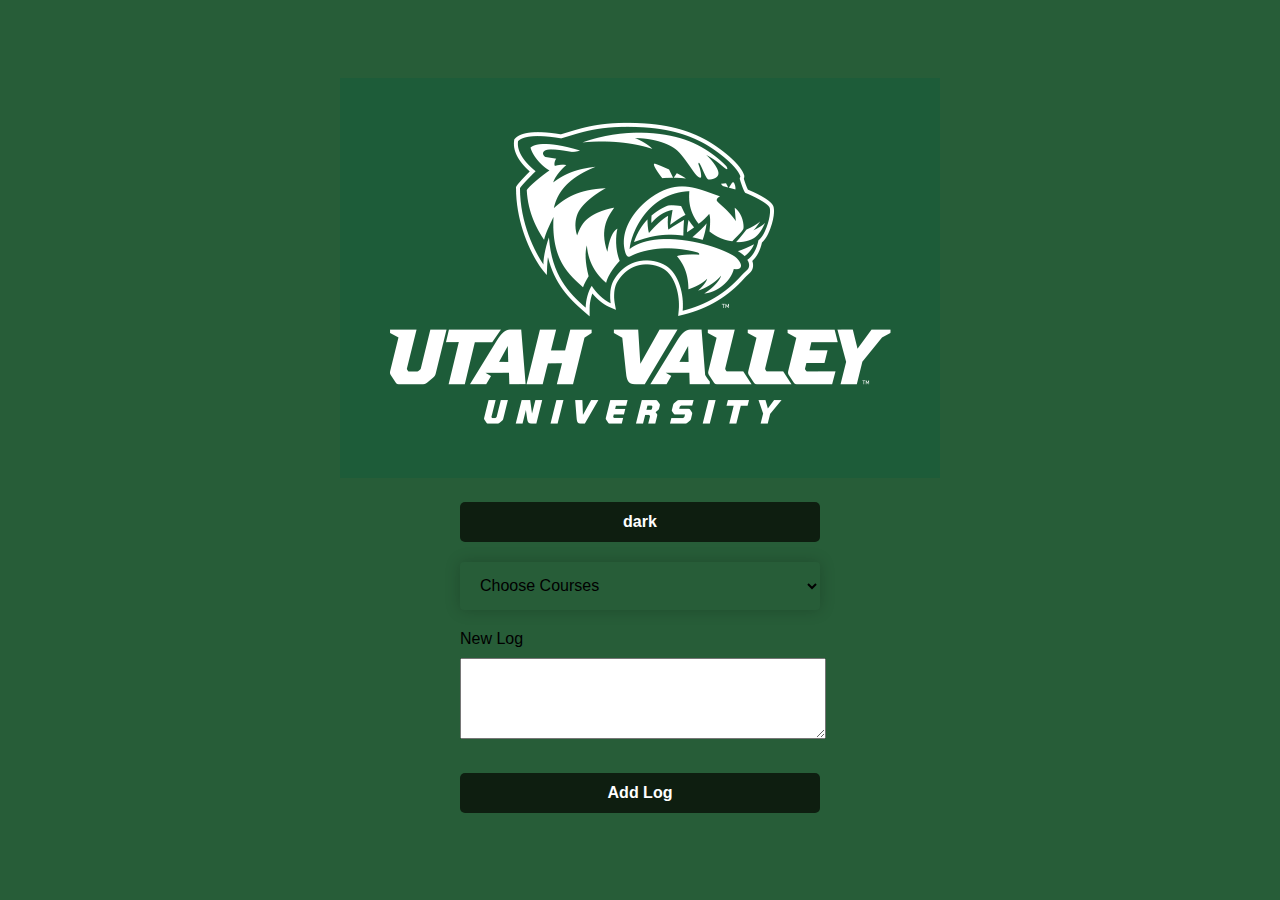
<file: public/index.html>
<!DOCTYPE html>
<html lang="en">
  <head>
    <title>Student Logs</title>
    <meta charset="utf8" />
    <link
      rel="icon"
      href="./O6JyqIFv.ico"
      type="image/x-icon"
      />
    <link rel="stylesheet" href="style.css" />
  </head>
  <body>

    <form id="form1">
          <div>
      <img src="uvu_image.png">
    </div>
    <div id="navlist">
      <button type="button" data-theme-toggle  aria-label=" light"></button>
    </div>
    <div id="upperHalf"> 
    <select
      aria-label="Select Course"
      id="course"
      name="course"
      data-cy="course_select"
    >
      <option selected value="" id="empty">Choose Courses</option>
      </select
    ><br />

    <div id="studentID" style="display:none">
    <label for="uvuId">UVU ID</label><br />
    
   
    <input type="text" id="uvuId" name="uvuId" data-cy="uvuId_input"  placeholder="12345678" maxlength="8"
    onkeypress="return(event.charCode !=8 && event.charCode == 0 || (event.charCode >= 48 && event.charCode <= 57))"/>
    </div>
    </div>
     
    
    <div id="lowerHalf">
      <h3 id="uvuIdDisplay" data-cy="uvuIdDisplay">
       
      </h3>
      <ul data-cy="logs" id="unOrdered">
       
      </ul>
      <label>New Log</label><br />
      <textarea
        style="height: 75px"
        aria-label="add log textarea"
        data-cy="log_textarea"
        id="text"
        style="position: relative;"
      ></textarea
      ><br />
     
      <button type="submit" data-cy="add_log_btn" id="button">Add Log</button>
      
    </div>
    </form>
    <script src="script.js"></script>
  </body>
  
</html>

<!-- TODO: move all TODOs that done above to down below here and change the label to DONE:. -->
<!-- DONE: set the lang attribute to American English -->
<!-- DONE: set the characterset to utf8 -->
<!-- DONE: temporarily use stackoverflow's favicon. "https://cdn.sstatic.net/Sites/stackoverflow/Img/favicon.ico"-->
 <!-- DONE: write `10234567` as sample data on the input field below  -->
  <!-- DONE: Ensure the character length never exceeds 8 -->
  <!-- DONE: Don't show the uvu id text input box until a course was selected above. -->
  <!-- DONE: Only numbers, no letters or other characters-->
   <!--DONE: Don't show the uvu id text input box until a course was selected above. -->
  <!--DONE: If course ever becomes unselected, don't show the uvu id text input box.-->
  <!-- DONE: The following options are currently static values to show you an example.  -->
  <!-- DONE: Load the JS file -->
   <!-- DONE: The following options are currently static values to show you sample data.  -->
      <!-- AJAX to replace them with dynamic data from GET https://json-server-ft3qa5--3000.local.webcontainer.io/api/v1/courses -->
      <!-- NOTE: all AJAX in this project is via fetch-->
      <!-- Use your own unique URL you recorded, not the sample one above. -->
  <!-- You must replace them with dynamic data by ajaxing GET https://json-server-ft3qa5--3000.local.webcontainer.io/logs?courseId=<courseID>&uvuId=<uvuID> -->
  <!-- DONE: When character length reaches 8 and it's only digits, fire off ajax request, if 200 or 304, display results, else appropriately guide the user. -->
  <!-- DONE: Click anywhere on the log to toggle visibility of the log (text only, not the date) -->
  <!-- DONE: Button should be disabled until the logs, if any, are displayed and there's text in the textarea -->
   <!-- DONE: add appropriate comments you feel are necessary, if any, for the next coder to understand -->
   <!-- DONE: add appropriate comments you feel are necessary, if any, for the next coder to understand -->
<!-- DONE: Load the CSS file -->
</file>
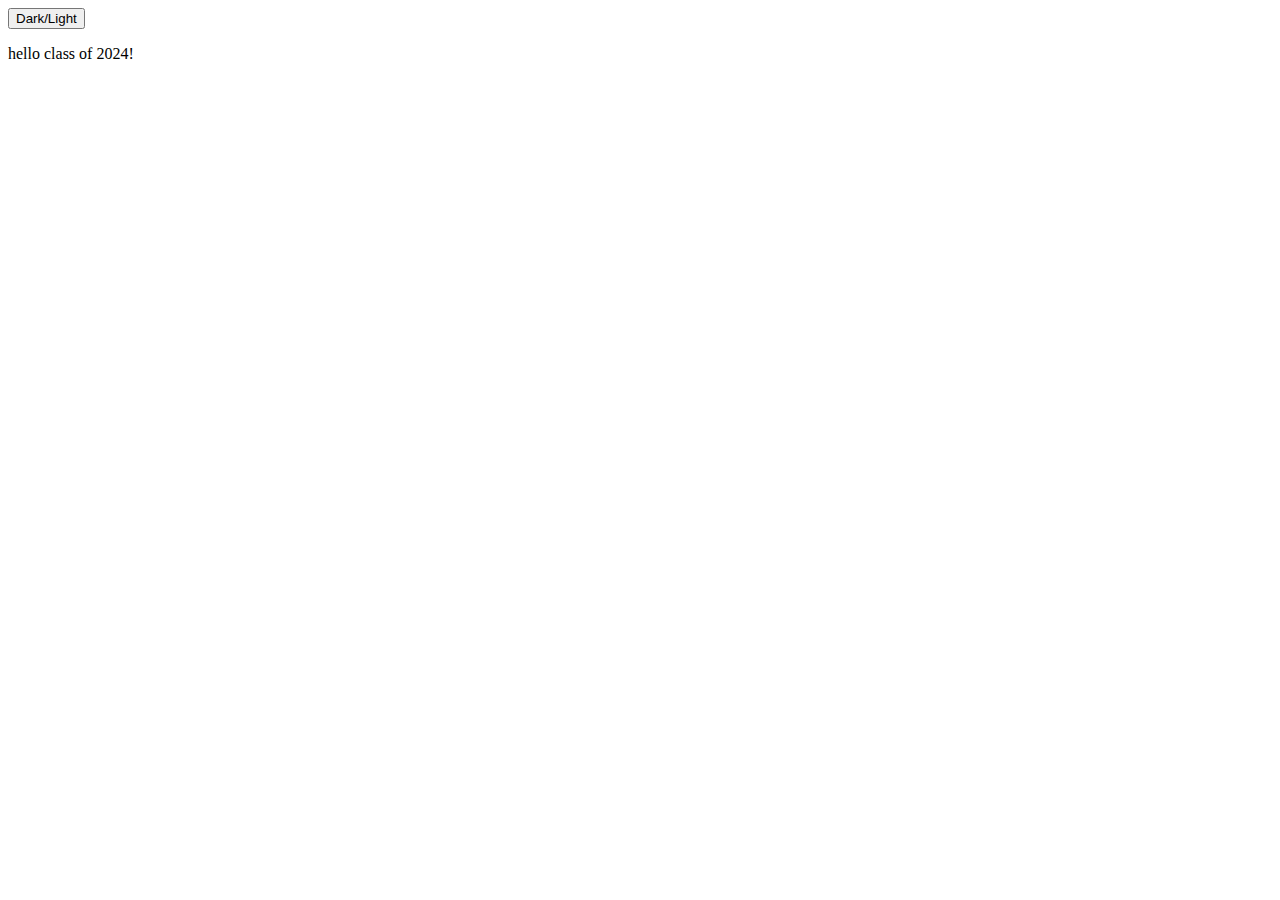
<file: public/spike.html>
<!DOCTYPE html>
<html lang="en">
<head>
  <meta charset="UTF-8">
  <meta http-equiv="X-UA-Compatible" content="IE=edge">
  <meta name="viewport" content="width=device-width, initial-scale=1.0">
  <title>Document</title>
</head>
<body>
  <button>Dark/Light</button>
  <p>
    hello class of 2024! 
  </p>

  
</body>
</html>
</file>
<file: public/style.css>
/* TODO: make it look awesome. */
/* TODO: make it responsive. */

[data-theme = "light"] {
  --color-bg: linear-gradient(to bottom,   #275D38,  #275D38,  #275D38);
  --color-fg: black;
}

[data-theme="dark"] {
  --color-bg: #000000;
  --color-fg: #ffffff;
}



body{
  margin: 0;
	padding: 0;
	display: flex;
	justify-content: center;
	align-items: center; 
	 min-height: 100vh; 
	font-family: 'Jost', sans-serif;
	background: var(--color-bg);
  color: var(--color-fg);

}

button{
  width: 60%;
  height: 40px;
  margin: 10px auto;
  justify-content: center;
  display: block;
  color: #fff;
  background: #0e1e10;
  font-size: 1em;
  font-weight: bold;
  margin-top: 20px;
  outline: none;
  border: none;
  border-radius: 5px;
  transition: .2s ease-in;
  cursor: pointer;
}
  
select {
 
  justify-content: center;
  margin: 10px 120px;
  border: 0;
  outline: 0;
  font: inherit;

  width: 60%;
  height: 3em ;
  padding: 0 4em 0 1em;
  background: var(--arrow-icon) no-repeat right 0.8em center / 1.4em,
    linear-gradient(to left, var(--arrow-bg) 3em, var(--select-bg) 3em);
  color: var(--color-fg);
  border-radius: 0.25em;
  box-shadow: 0 0 1em 0 rgba(0, 0, 0, 0.2);
  cursor: pointer;
  /* Remove IE arrow */
  &::-ms-expand {
    display: none;
  }
  /* Remove focus outline */
  &:focus {
    outline: none;
  }

}
option{
  background: var(--color-bg);
  color: var(--color-fg);

}
label{
  margin: 10px 120px;
}
textarea {
  width: 60%;
  margin: 10px 120px;
}

input{
  margin: 10px 120px;
}

#unOrdered {
  margin: 10px 120px;
}
h3{
  margin: 10px 120px;
}
</file>
